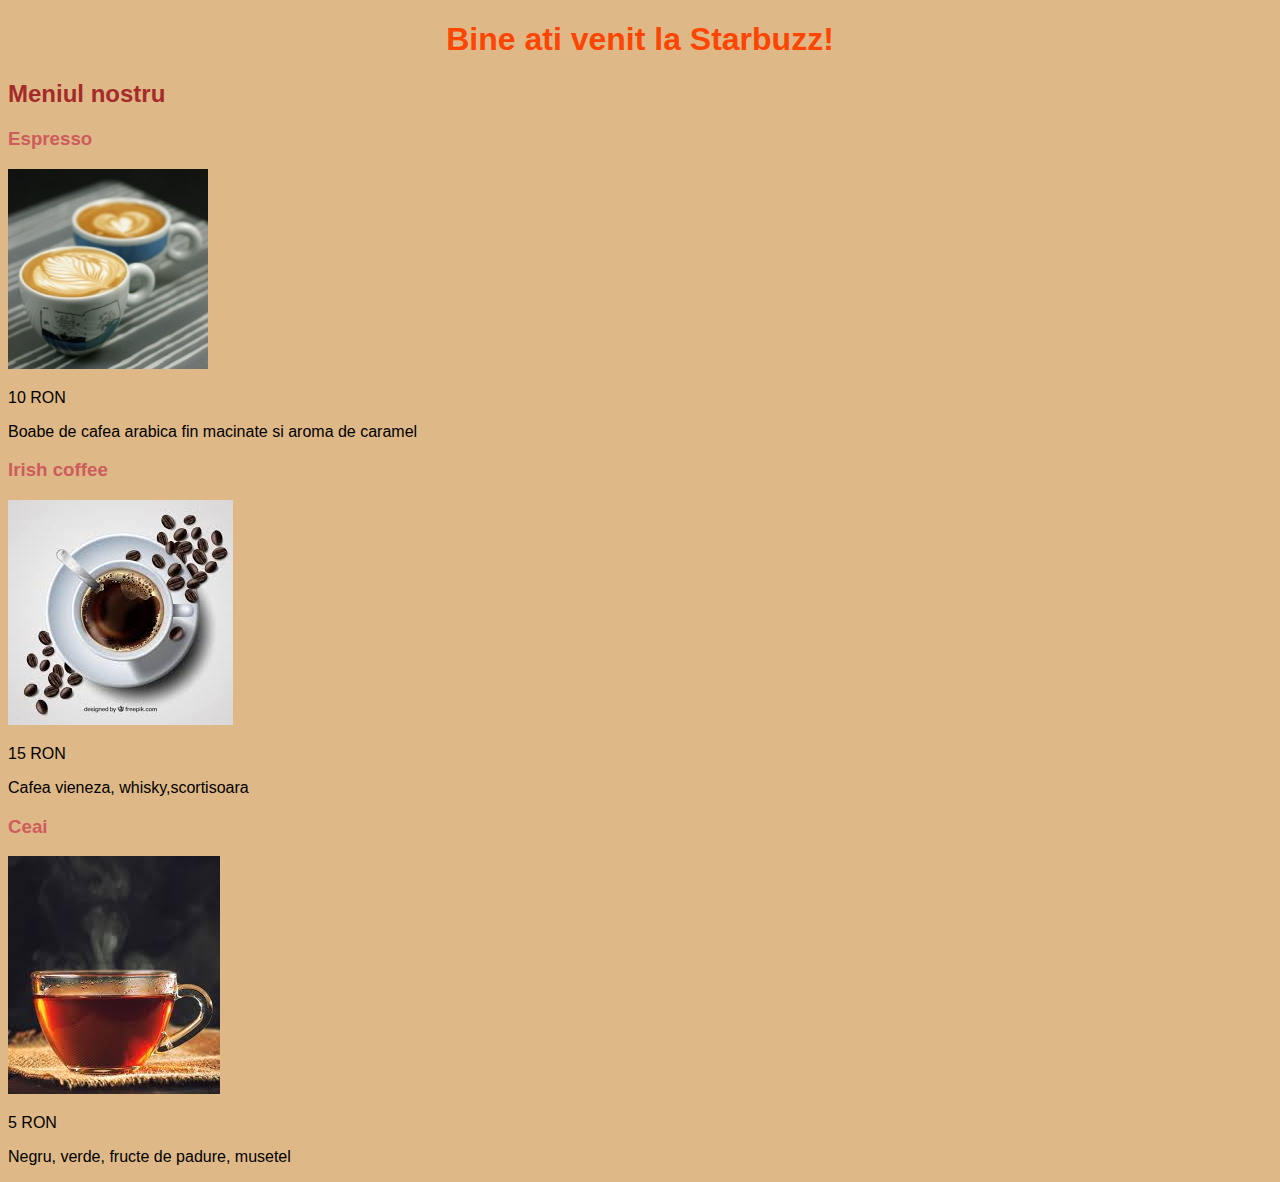
<file: starbuzz.html>
<!DOCTYPE html>
<html lang="en">

<head>
    <meta charset="UTF-8">
    <meta name="viewport" content="width=device-width, initial-scale=1.0">
    <title>Welcome to Starbuzz </title>
    <link rel="stylesheet" href="starbuzz.css">
</head>

<body>
    <h1>Bine ati venit la Starbuzz!</h1>

    <h2>Meniul nostru</h2>

    <h3>Espresso</h3>
    <img src="capuccino.jpg" alt="">
    <p>10 RON</p>
    <p>Boabe de cafea arabica fin macinate si aroma de caramel</p>

    <h3>Irish coffee</h3>
    <img src="coffee.jpg" alt="">
    <p>15 RON</p>
    <p>Cafea vieneza, whisky,scortisoara</p>

    <h3>Ceai </h3>
    <img src="tea.jpg" alt="">
    <P>5 RON</P>
    <p>Negru, verde, fructe de padure, musetel</p>
</body>

</html>
</file>
<file: starbuzz.css>
body{background-color: burlywood;
    font-family: sans-serif;

}
h1{
    color: orangered;
    text-align: center;
}
h2{
   color: brown; 
}
h3{
    color: indianred;
}
</file>
